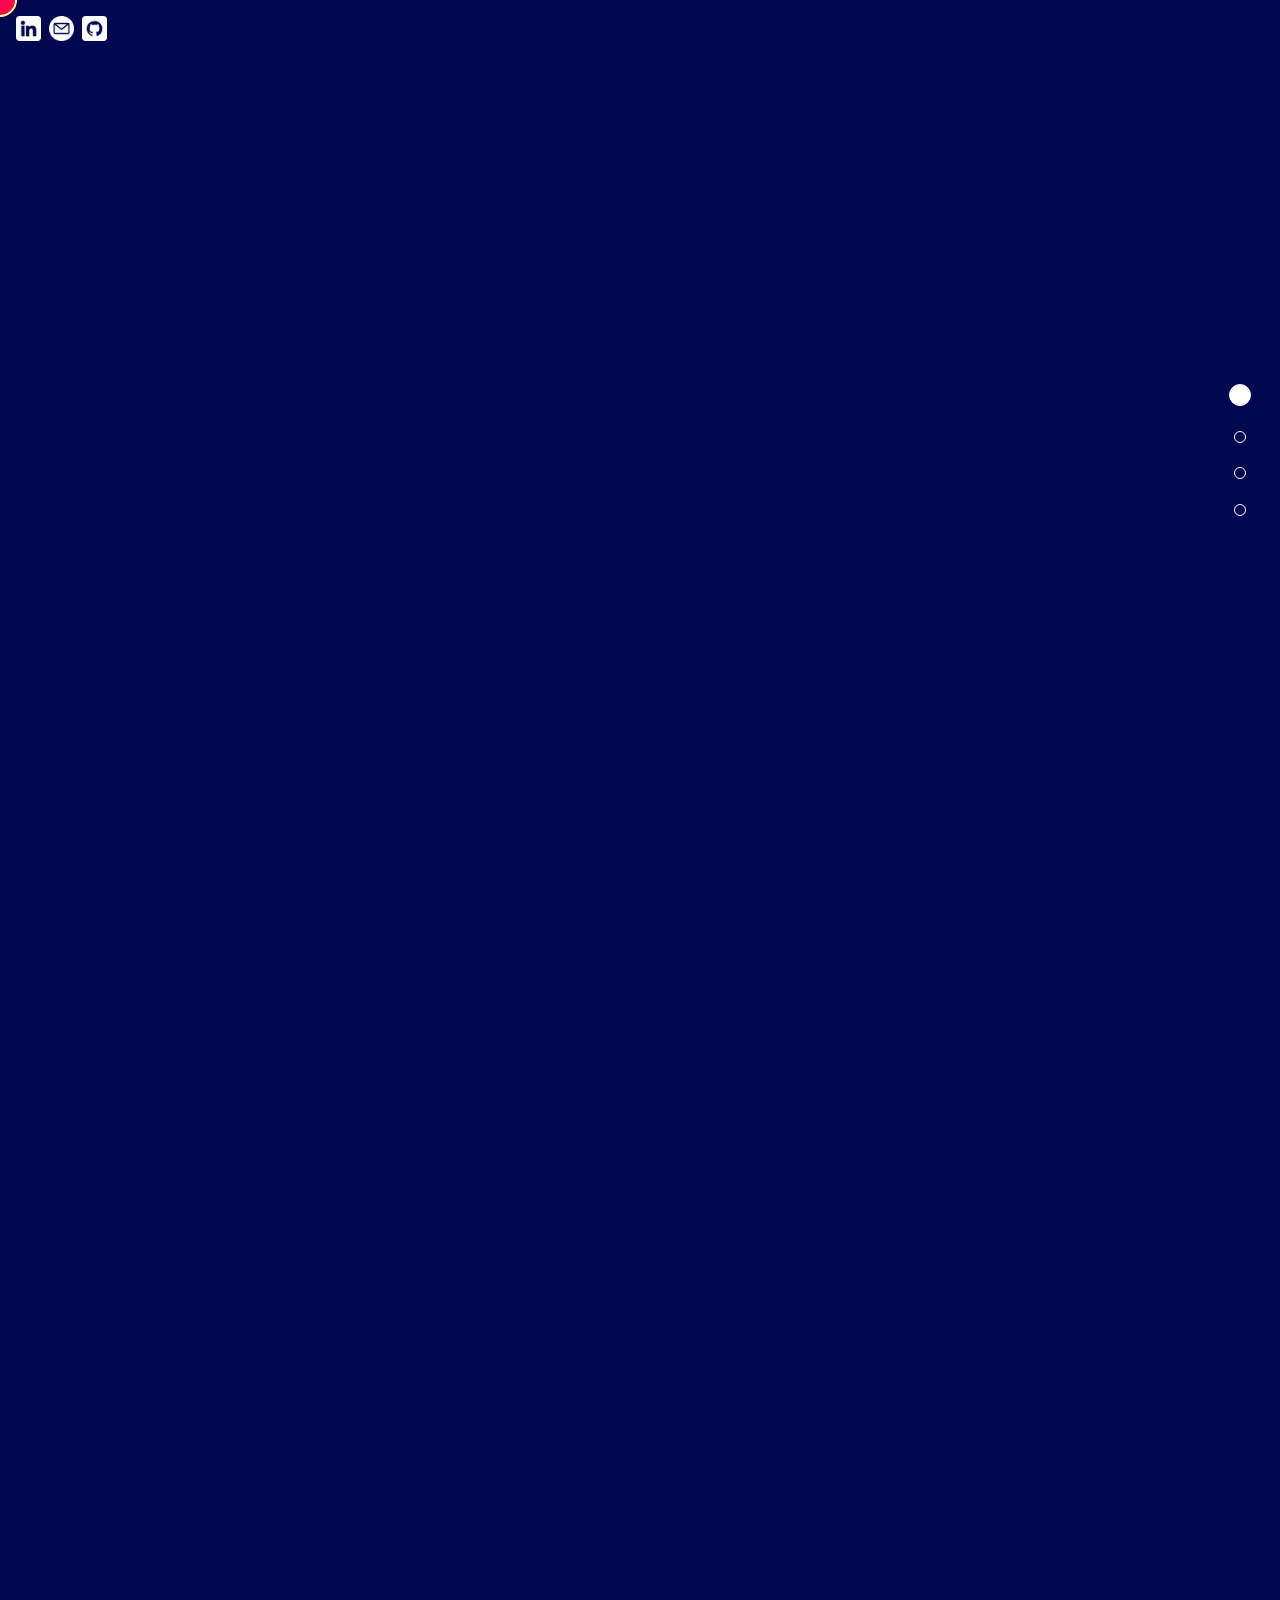
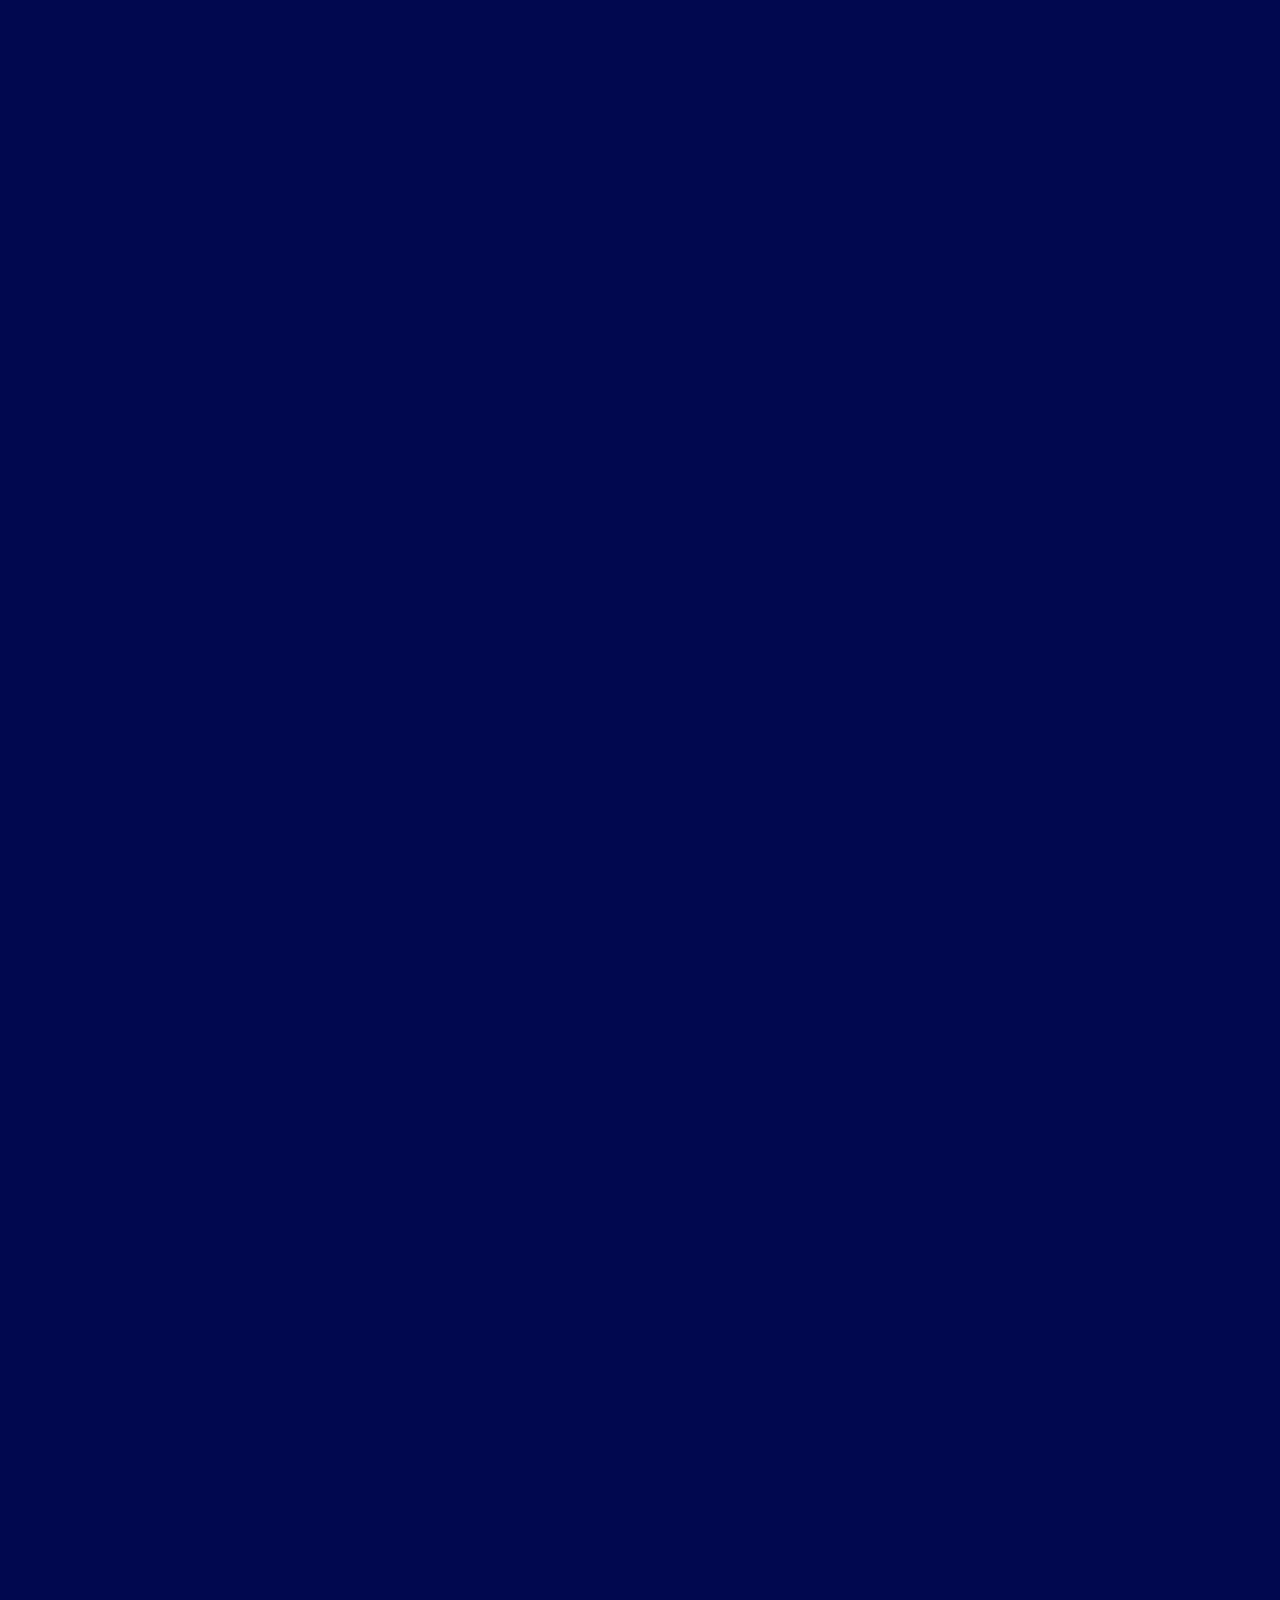
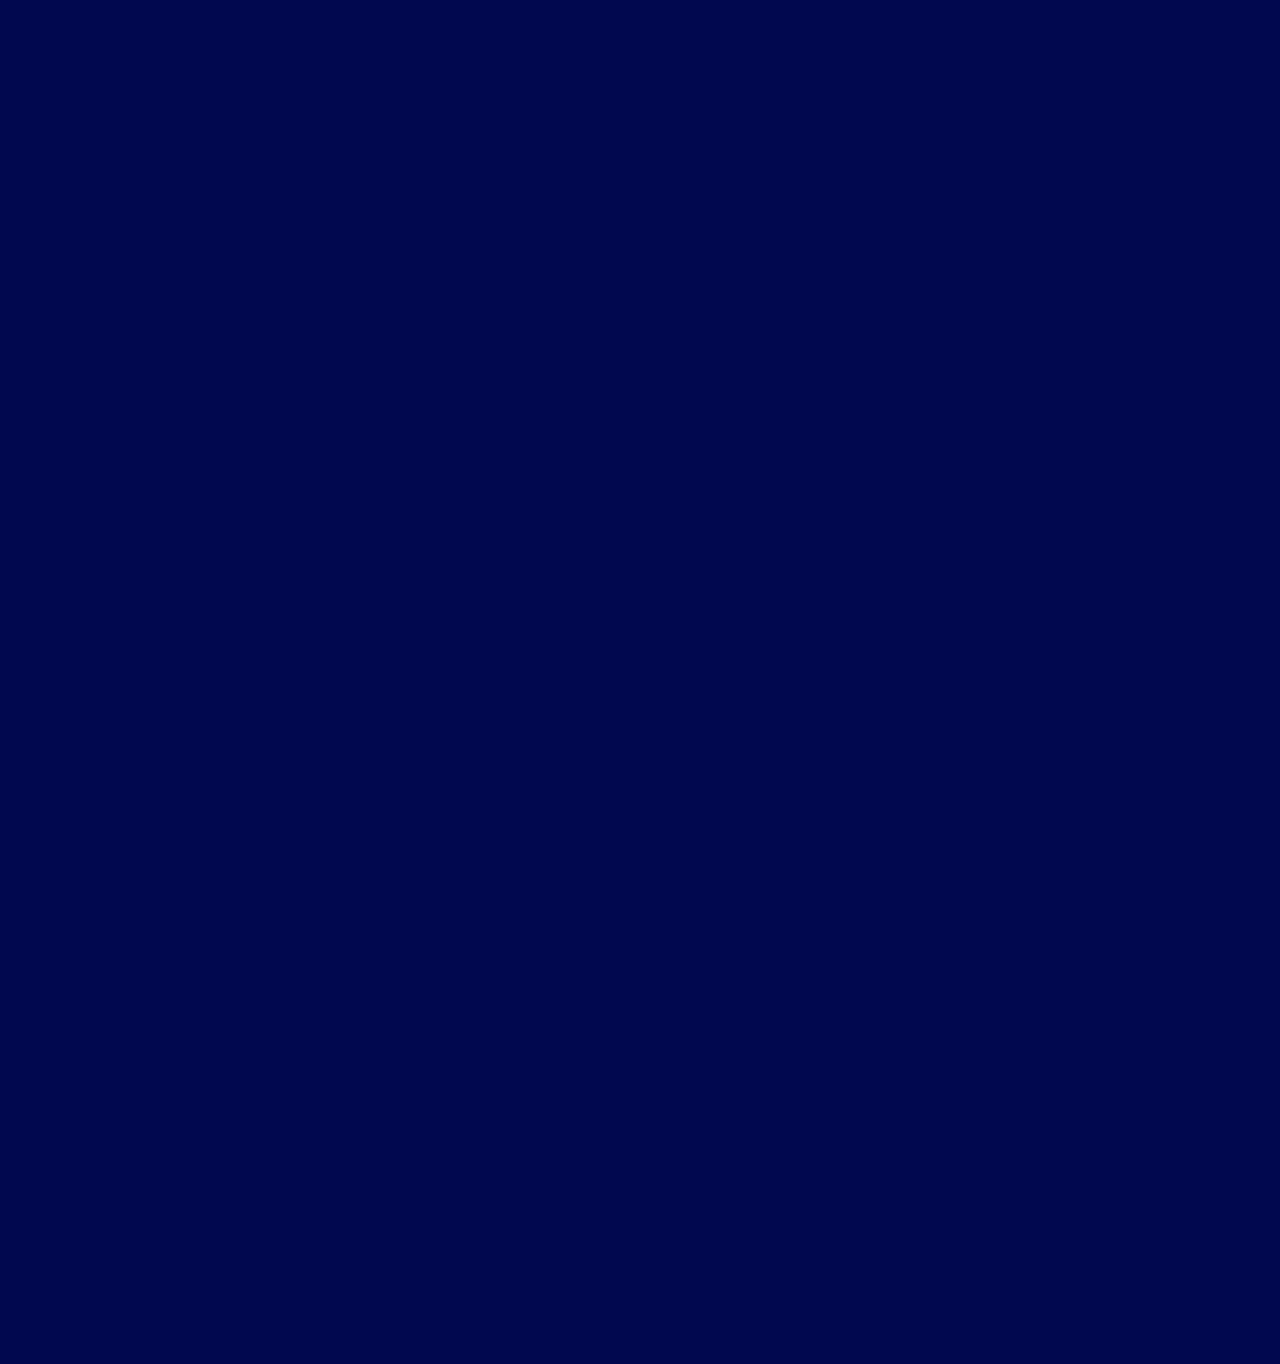
<file: index.html>
<!DOCTYPE html>
<html lang="en">

<head>
    <meta charset="UTF-8">
    <meta name="viewport" content="width=device-width, initial-scale=1.0">
    <meta name="color-scheme" content="light dark">
    <title>Harry's Coding Portfolio</title>

    <!-- Stylesheets -->
    <link rel="stylesheet" href="css/main.css" />

    <!-- Scripts -->
    <script type="module" src="js/main.js"></script>

    <!-- Fonts -->
    <link rel="preconnect" href="https://fonts.googleapis.com">
    <link rel="preconnect" href="https://fonts.gstatic.com" crossorigin>
    <link
        href="https://fonts.googleapis.com/css2?family=Exo+2:ital,wght@0,100..900;1,100..900&family=Josefin+Sans:ital,wght@0,100..700;1,100..700&family=Roboto:ital,wght@0,100..900;1,100..900&family=Share+Tech&display=swap"
        rel="stylesheet">
</head>

<body>
    <div class="custom-cursor"></div>
    <div class="background-dot__wrapper"></div>
    <div class="portfolio__container">
        
        <div class="portfolio__container--elements"></div>
        <div class="portfolio__container--scroller">
            <div class="portfolio__container--circle active" id="home"></div>
            <div class="portfolio__container--circle" id="aboutme"></div>
            <div class="portfolio__container--circle" id="projects"></div>
            <div class="portfolio__container--circle" id="contact"></div>
        </div>
    </div>
    <div class="contactbuttons__container">
            <a href="https://www.linkedin.com/in/harry-williams-13754813b/" target="none">
                <img src="./assets/linkedin.png" alt="linkedInIcon" />
            </a>
            <a href="mailto:hazzacwilliams@gmail.com">
                <img src="./assets/email.png" alt="emailicon" />
            </a>
            <a href="https://github.com/Hazzacwilliams" target="none">
                <img src="./assets/github.png" alt="githubIcon" />
            </a>
        </div>

</body>

</html>
</file>
<file: css/main.css>
:root {
    --brand-purple: rgb(75, 0, 75);
    --brand-black: rgb(0, 0, 0);
}

html,
body {
    height: 100%;
    margin: 0;
    padding: 0;
    scroll-snap-type: y mandatory;
    scroll-behavior: smooth;
    overflow-y: scroll;
    overflow-x: hidden;
    cursor: none;
}

body {
    font-family: "Josefin Sans", sans-serif;
    background: #01084f;
}

.custom-cursor {
    height: 30px;
    width: 30px;
    border-radius: 100px;
    border: 2px solid white;
    z-index: 9999;
    position: fixed;
    pointer-events: none;
    mix-blend-mode: difference;
    background: red;
    transform: translate(-50%, -50%);
}


.portfolio__container {
    height: auto;
    display: flex;
    min-width: 100vw;
}

.portfolio__container--elements {
    min-height: 100vh;
    min-width: 90vw;
    display: flex;
    justify-content: flex-start;
    align-items: center;
    flex-direction: column;
    z-index: 5;
}

.section {
    height: 100vh;
    scroll-snap-align: start;
}

.portfolio__container--scroller {
    position: fixed;
    right: 20px;
    top: 40%;
    height: 20vh;
    width: 40px;

    display: flex;
    justify-content: space-evenly;
    align-items: center;
    flex-direction: column;
    z-index: 5;
}

.portfolio__container--circle {
    border: 1px solid white;
    height: 10px;
    width: 10px;
    border-radius: 50px;
    position: relative;
}

.portfolio__container--circle.active {
    height: 20px;
    width: 20px;
    background: white;
}

.portfolio__container--circle:hover::after {
    position: absolute;
    top: 50%;
    transform: translateY(-50%);
    right: calc(100% + 12px);

    display: flex;
    align-items: center;
    justify-content: center;

    padding: 0.4rem 0.75rem;
    height: auto;
    min-width: 4rem;

    border-radius: 6px;
    background: rgba(255, 255, 255, 0.9);
    color: #01084f;
    font-weight: bold;
    white-space: nowrap;
    box-shadow: 0 2px 6px rgba(0, 0, 0, 0.2);
    z-index: 10;
    opacity: 0;
    pointer-events: none;
    transition: opacity 0.2s ease, transform 0.2s ease;

    content: attr(id);
}


.portfolio__container--circle:hover::after {
    opacity: 1;
    transform: translateY(-50%) translateX(-4px);
}

.background-dot__wrapper {
    z-index: 1;
    height: 100vh;
    width: 100vw;
    top: 0;
    left: 0;
    position: fixed;
    overflow: hidden;
}

.background-dot {
    width: 8px;
    height: 8px;
    background-size: cover;
    background-position: center;
    background-repeat: no-repeat;

    border-radius: 50%;
    position: absolute;
    animation: fallingdot auto linear;
    z-index: 1;
}

@keyframes fallingdot {
    from {
        transform: translateY(-10vh);
    }

    to {
        transform: translateY(110vh);
    }
}

::-webkit-scrollbar {
    visibility: hidden;
}

.contactbuttons__container {
    position: fixed;
    width: fit-content;
    top: 1rem;
    left: 1rem;
    display: flex;
    gap: 0.5rem;
    z-index: 20;
    transition:
        top 0.6s ease,
        left 0.6s ease,
        transform 0.6s ease;
}

.contactbuttons__container img {
    width: 25px;
    height: auto;
}

.contactbuttons__container.in-contact {
    top: auto;
    left: 50vw;
    bottom: 1rem;
    transform: translateX(-50%);
    gap: 1rem;
}

.contactbuttons__container.in-contact img {
    max-width: 50px;
    height: auto;
}

@media (max-width: 1000px) {
    .contactbuttons__container.in-contact img {
        max-width: 30px;;
    }

    .contactbuttons__container.in-contact {
        bottom: .1rem !important;
        height: fit-content;
    }
}

@media (max-width: 768px) {
    .custom-cursor {
        visibility: hidden;
    }
}
</file>
